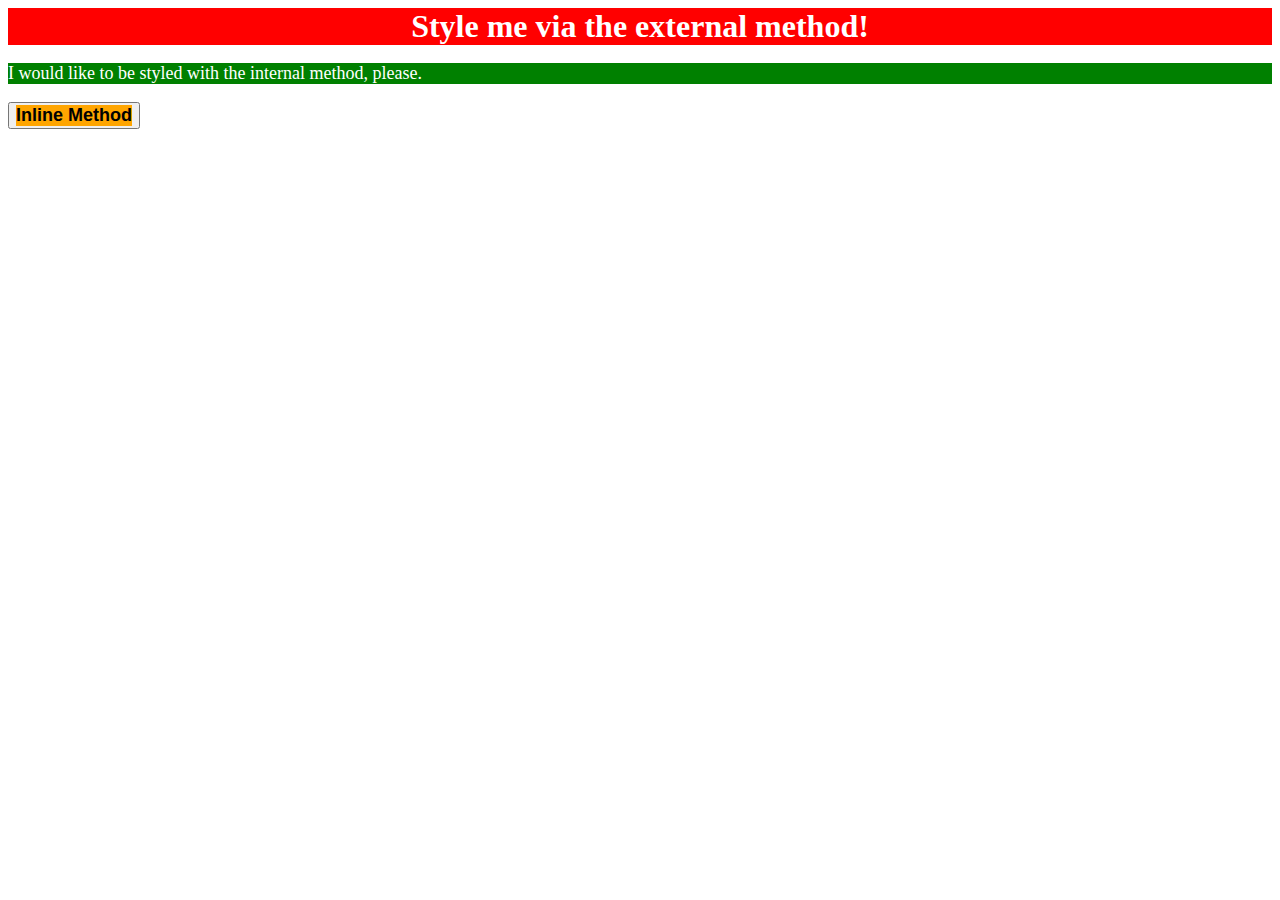
<file: foundations/01-css-methods/index.html>
<!DOCTYPE html>
<html lang="en">
  <head>
   <meta charset="UTF-8">
   <meta http-equiv="X-UA-Compatible" content="IE=edge">
   <meta name="viewport" content="width=device-width, initial-scale=1.0">
   <title>Methods for Adding CSS</title>
    <Link rel="stylesheet" href="styles.css">
    <style>
    p {
        color: white;
        background-color: green;
        font-size: 18px;
      }
   </style> 
    
  </head>
  <body>
    <div>Style me via the external method!</div>
    <p>I would like to be styled with the internal method, please.</p>
    <button><div style="color: black; background-color: orange; font-size: 18px;"> Inline Method</div></button>
  </body>
</html>
</file>
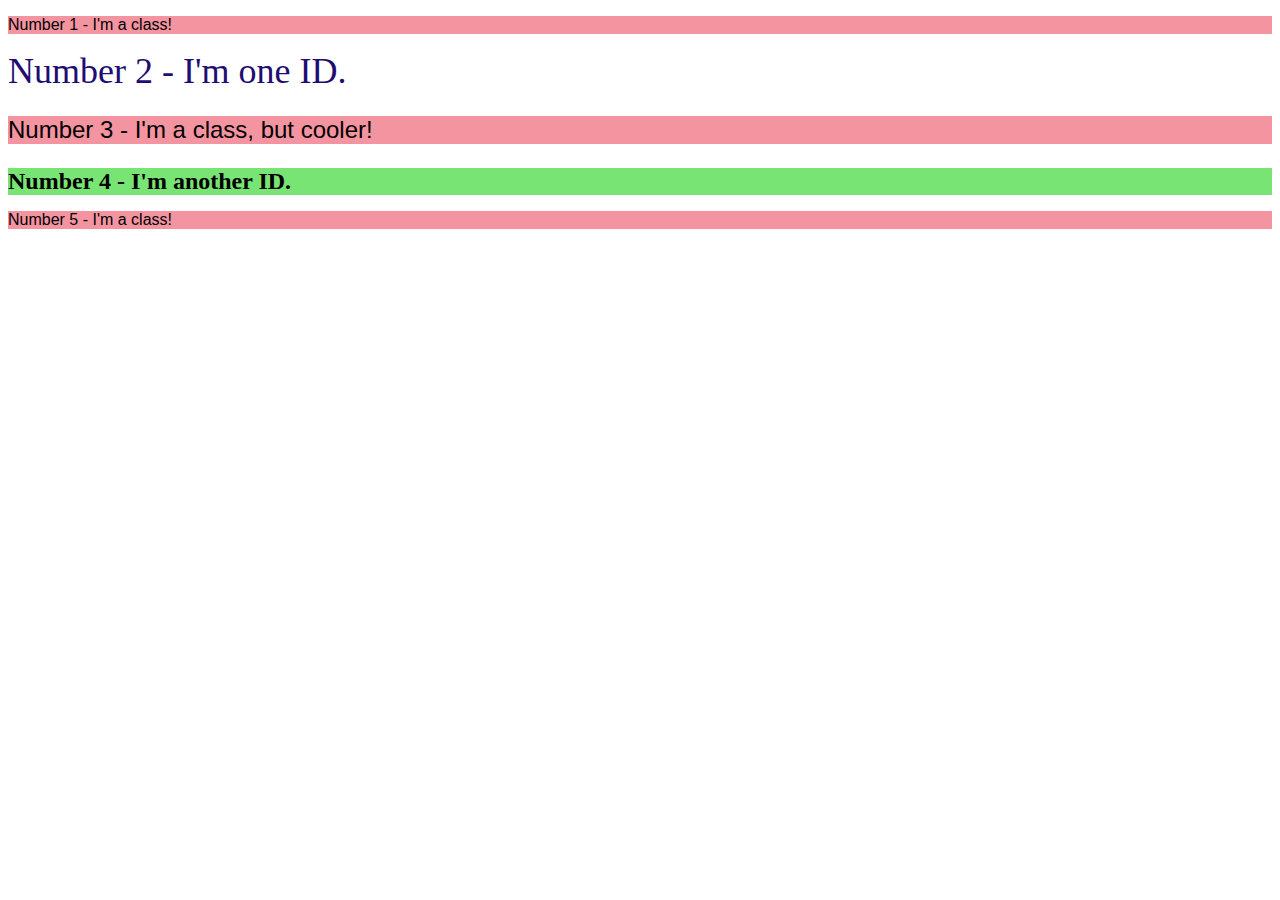
<file: foundations/02-class-id-selectors/index.html>
<!DOCTYPE html>
<html lang="en">
<head>
  <meta charset="UTF-8">
  <meta http-equiv="X-UA-Compatible" content="IE=edge">
  <meta name="viewport" content="width=device-width, initial-scale=1.0">
  <title>Class and ID Selectors</title>
  <link rel="stylesheet" href="styles.css">
  
</head>
<body>
  <p class="p">Number 1 - I'm a class!</p>
  <div id="N2">Number 2 - I'm one ID.</div>
  <p class="p cooler">Number 3 - I'm a class, but cooler!</p>
  <div id="N4">Number 4 - I'm another ID.</div>
  <p class="p">Number 5 - I'm a class!</p>
</body>
</html>
</file>
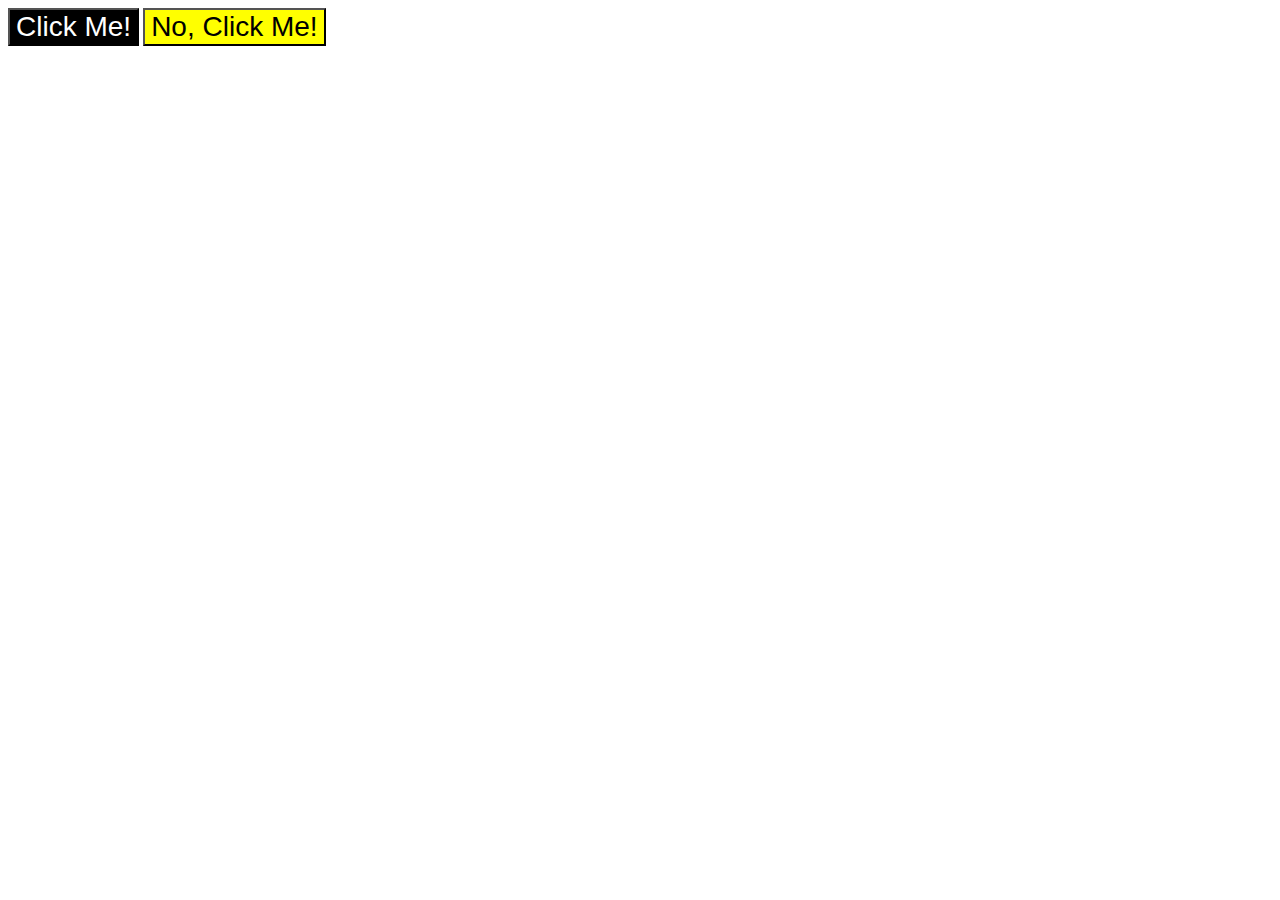
<file: foundations/03-grouping-selectors/index.html>
<!DOCTYPE html>
<html lang="en">
<head>
  <meta charset="UTF-8">
  <meta http-equiv="X-UA-Compatible" content="IE=edge">
  <meta name="viewport" content="width=device-width, initial-scale=1.0">
  <title>Grouping Selectors</title>
  <link rel="stylesheet" href="style.css">
</head>
<body>
  <button class="ME">Click Me!</button>
  <button class="noME">No, Click Me!</button>
</body>
</html>
</file>
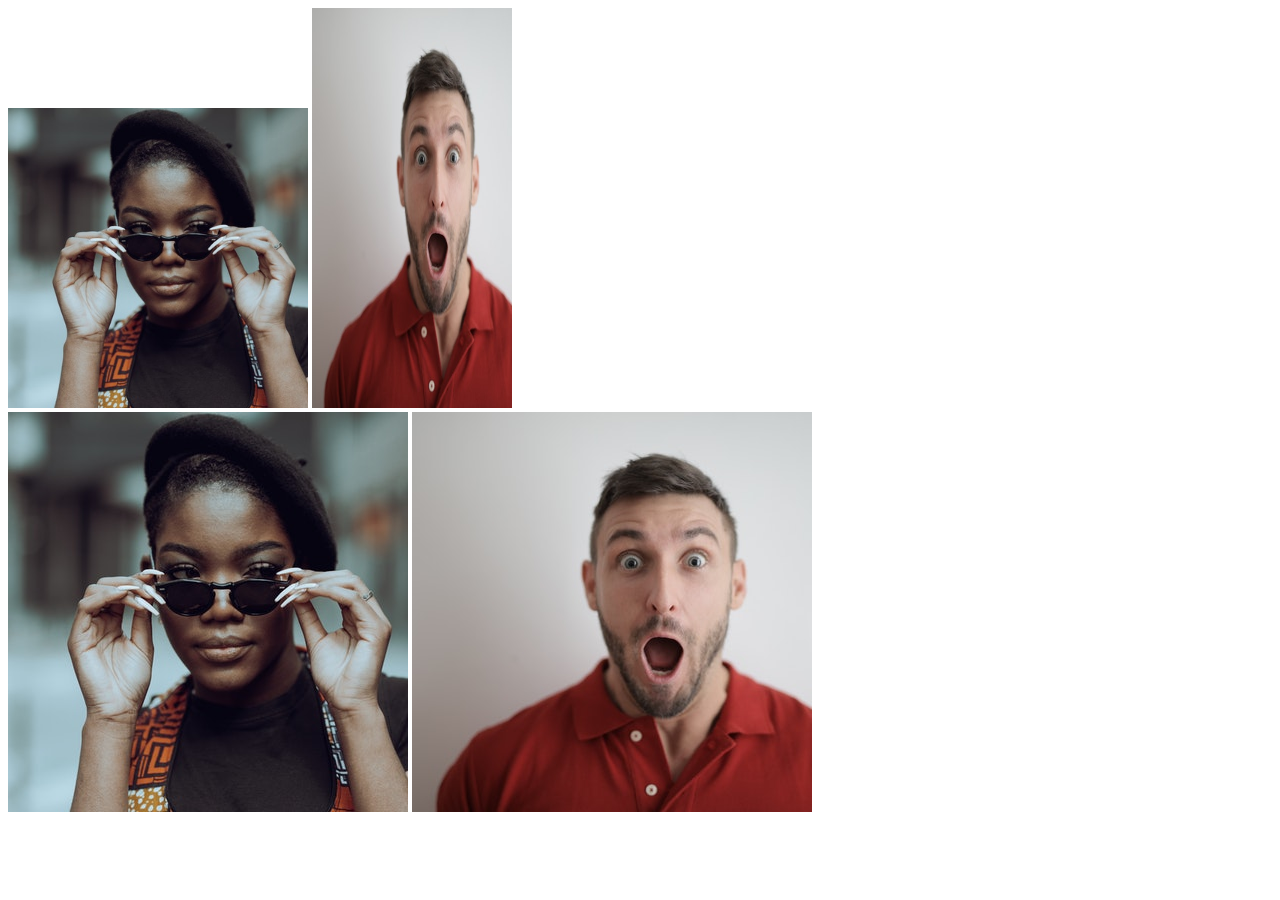
<file: foundations/04-chaining-selectors/index.html>
<!DOCTYPE html>
<html lang="en">
<head>
  <meta charset="UTF-8">
  <meta http-equiv="X-UA-Compatible" content="IE=edge">
  <meta name="viewport" content="width=device-width, initial-scale=1.0">
  <title>Chaining Selectors</title>
  <link rel="stylesheet" href="style.css">
</head>
<body>
  <!-- Use the classes BELOW this line -->
  <div>
    <img class="avatar proportioned" src="./pexels-katho-mutodo-8434791.jpg" alt="">
    <img class="avatar distorted" src="./pexels-andrea-piacquadio-3777931.jpg" alt="">
  </div>
  <!-- Use the classes ABOVE this line -->
  <div>
    <img class="original proportioned" src="./pexels-katho-mutodo-8434791.jpg" alt="">
    <img class="original distorted" src="./pexels-andrea-piacquadio-3777931.jpg" alt="">
  </div>
</body>
</html>
</file>
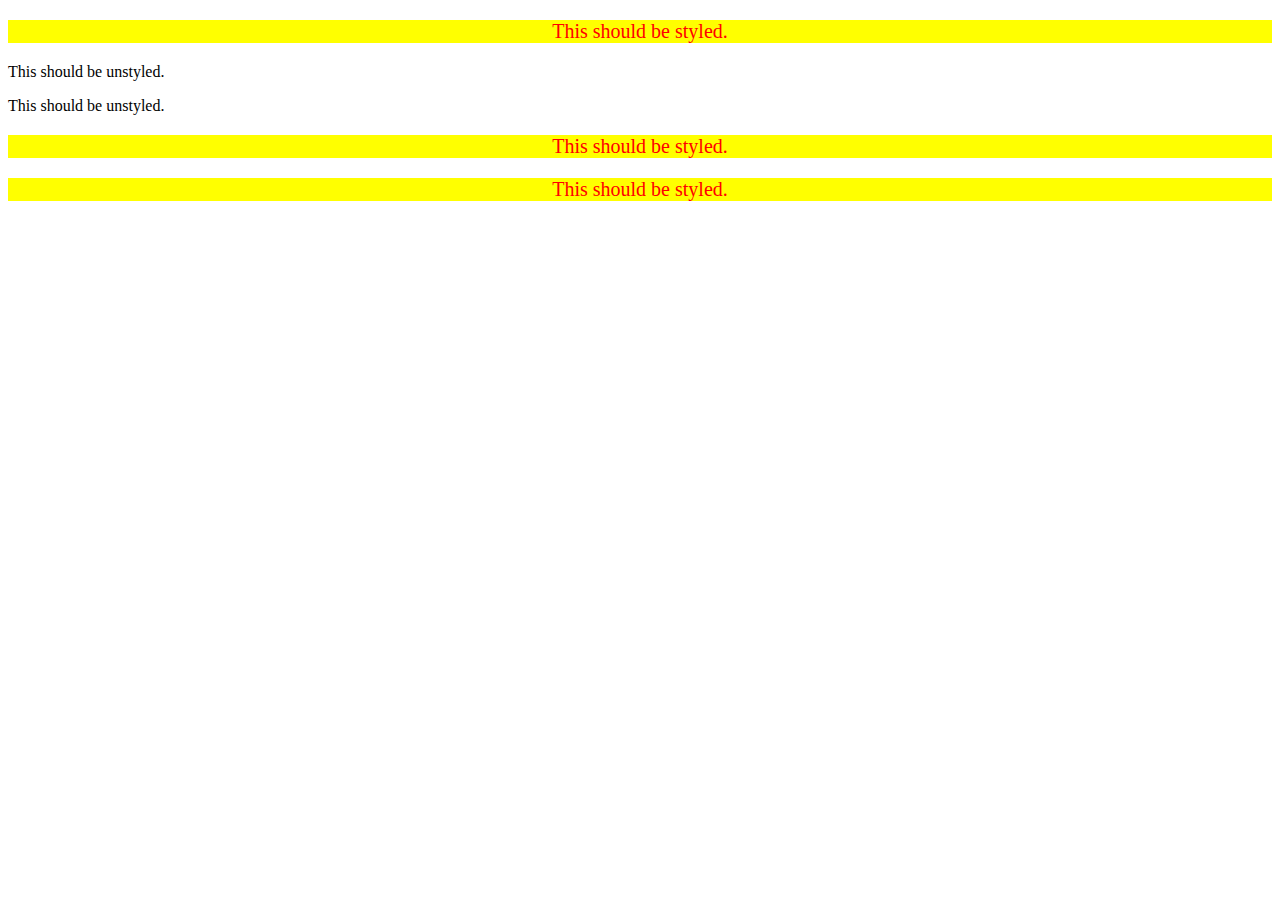
<file: foundations/05-descendant-combinator/index.html>
<!DOCTYPE html>
<html lang="en">
<head>
  <meta charset="UTF-8">
  <meta http-equiv="X-UA-Compatible" content="IE=edge">
  <meta name="viewport" content="width=device-width, initial-scale=1.0">
  <title>Descendant Combinator</title>
  <link rel="stylesheet" href="style.css">
</head>
<body>
  <div class="container">
    <p class="text">This should be styled.</p>
  </div>
  <p class="text">This should be unstyled.</p>
  <p class="text">This should be unstyled.</p>
  <div class="container">
    <p class="text">This should be styled.</p>
    <p class="text">This should be styled.</p>
  </div>
</body>
</html>
</file>
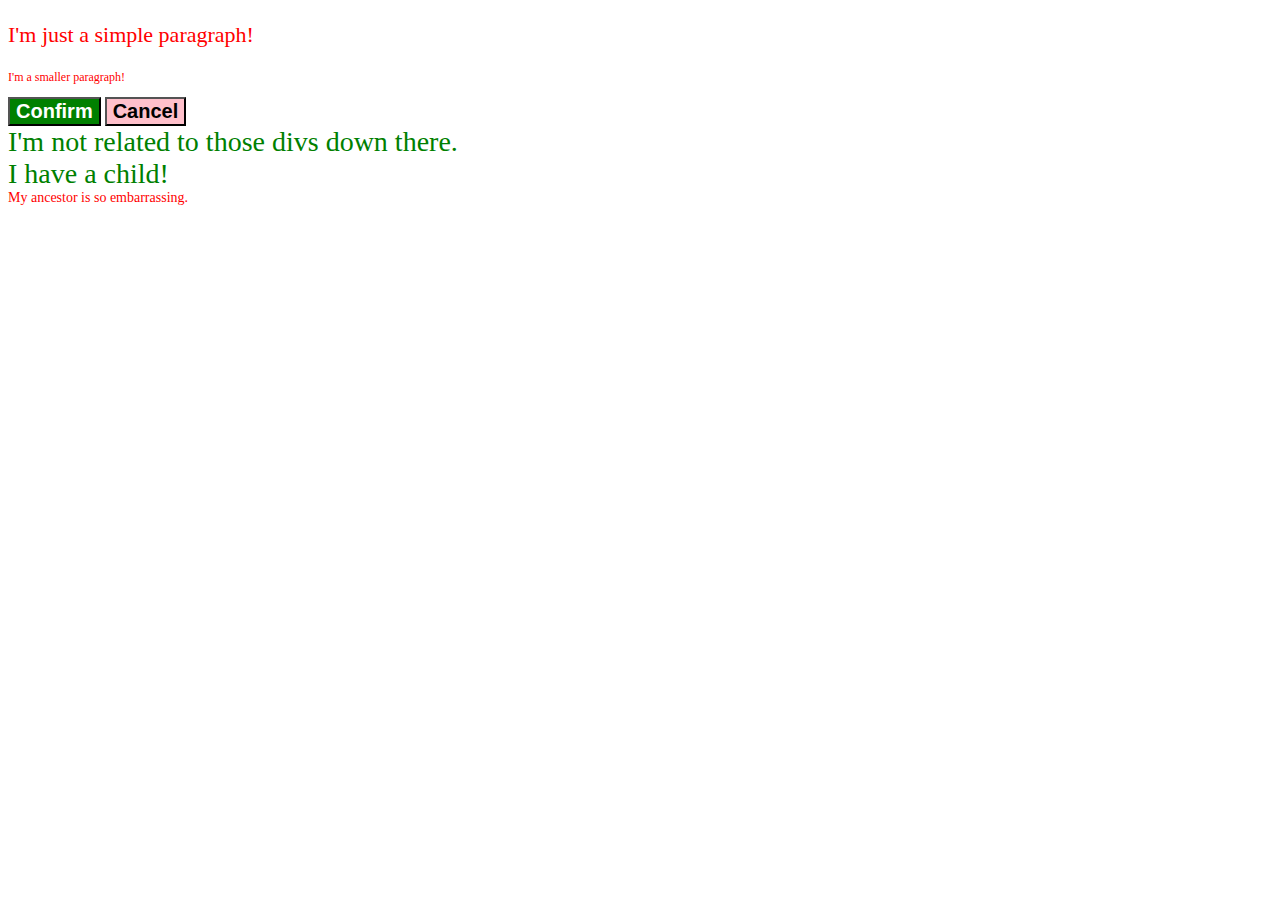
<file: foundations/06-cascade-fix/index.html>
<!DOCTYPE html>
<html lang="en">
<head>
  <meta charset="UTF-8">
  <meta http-equiv="X-UA-Compatible" content="IE=edge">
  <meta name="viewport" content="width=device-width, initial-scale=1.0">
  <title>Fix the Cascade</title>
  <link rel="stylesheet" href="style.css">
</head>
<body>
  <p class="para">I'm just a simple paragraph!</p>
  <p class="para small-para">I'm a smaller paragraph!</p>

  <button id="confirm-button" class="button confirm">Confirm</button>
  <button id="cancel-button" class="button cancel">Cancel</button>

  <div class="text">I'm not related to those divs down there.</div>
  <div class="text">I have a child!
    <div class="text child">My ancestor is so embarrassing.</div>
  </div>
</body>
</html>
</file>
<file: foundations/01-css-methods/styles.css>
/* styles.css */

div {
    color:white;
    background-color:red;
    font-size: 32px;
    text-align: center;
    font-weight: bold;
    }
</file>
<file: foundations/02-class-id-selectors/styles.css>
/* styles.css */

.p  {
    background-color: rgb(245, 148, 161);
    font-family: Verdana, sans-serif;
}

.cooler {
    font-size: 24px;
}

#N2 {
    color:  rgb(31, 13, 114);
    font-size: 36px;
}

#N4 {
    background-color: rgb(120, 228, 116);
    font-size: 24px; 
    font-weight: bold;
}
</file>
<file: foundations/03-grouping-selectors/style.css>
/* styles.css */

.ME {
    color: white;
    background-color: black;
}

.noME {
    background-color: yellow;
}

.ME,
.noME {
    font-size: 28px;
    font-family: Helvetica, Times New Roman,sans-serif;
}
</file>
<file: foundations/04-chaining-selectors/style.css>
/* style.css */

.avatar.proportioned   {
    width: 300px;
    height: auto;
}

.avatar.distorted {
    width: 200px;
    height: 400px;
}
</file>
<file: foundations/05-descendant-combinator/style.css>
/* style.css */

.container .text{
    color: red;
    background-color: yellow;
    font-size: 20px;
    text-align: center;
}
</file>
<file: foundations/06-cascade-fix/style.css>
.para {
  font-size: 22px;
}

.para,
.parasmall-para,
.text.child {
  color: hsl(0, 100%, 50%);
}

.small-para {
  font-size: 12px;
}

.confirm {
  background: green;
  color: white;
  font-size: 20px;
  font-weight: bold;
} 

.cancel {
  background-color: #ffc0cb;
  color: black;
  font-size: 20px;
  font-weight: bold
}

.text {
  color: green;
  font-size: 28px;
}

.text.child {
    font-size: 14px;
  }
</file>
